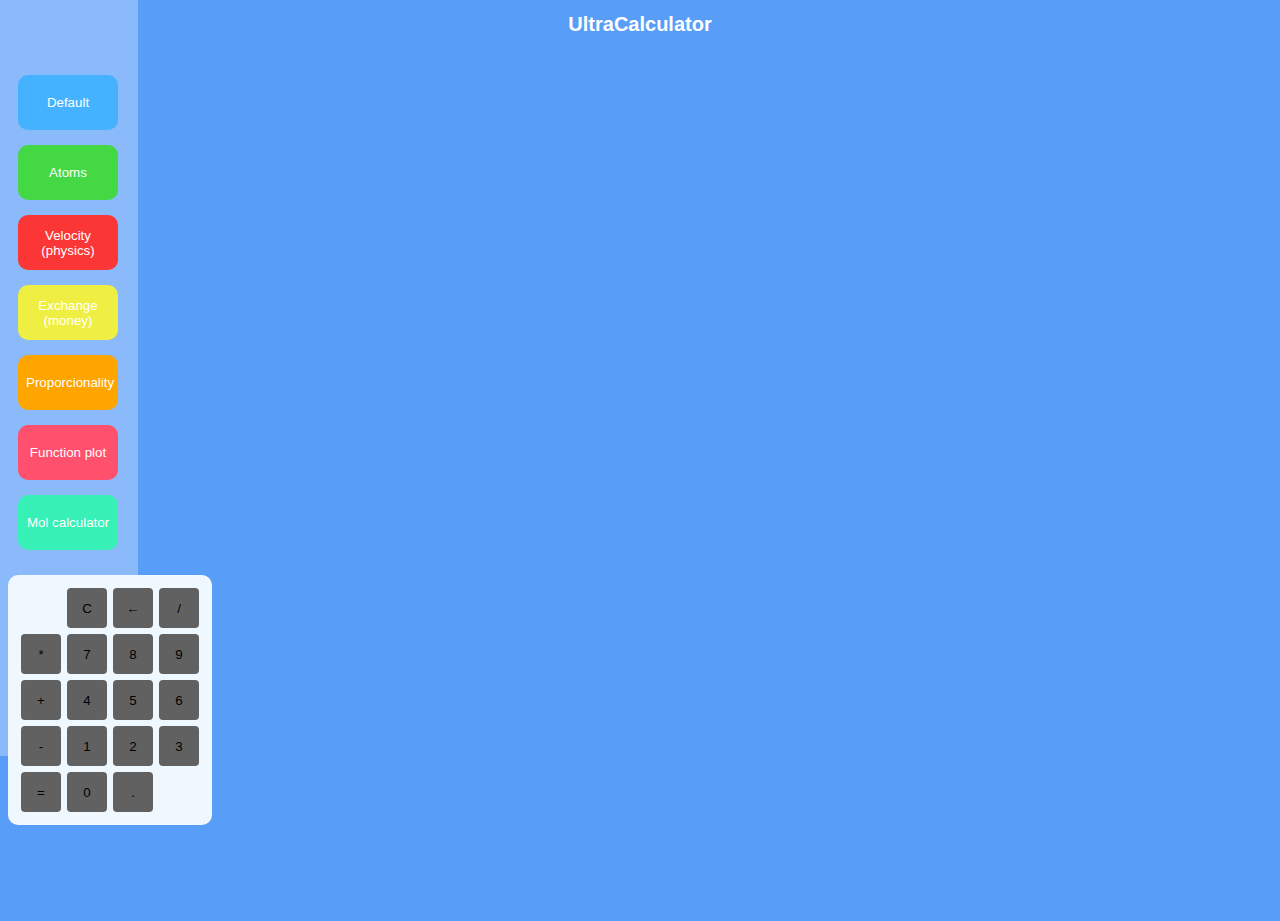
<file: index.html>
<!DOCTYPE html>
<html lang="en">
<head>
    <meta charset="UTF-8">
    <meta name="viewport" content="width=device-width, initial-scale=1.0">
    <title>UltraCalculator</title>
    <link rel="stylesheet" href="style.css">
    <link rel="stylesheet" href="general/generalstyles.css">
    <link rel="icon" href="images/Icon.png">
</head>
<body>
    <header>
        <h1>UltraCalculator</h1>
    </header>
    <section id="display-bar"> </section>
    <div id="button-display">
        <button id="default" class="change-type">Default</button>
        <a href="calculators/atomcalc/index.html"><button id="atoms" class="change-type">Atoms</button></a>
        <a href="calculators/velocity/index.html"><button id="velocity" class="change-type">Velocity (physics)</button></a>
        <a href="calculators/exchange/index.html"><button id="money" class="change-type">Exchange (money)</button></a>
        <button id="proporcionality" class="change-type">Proporcionality</button>
        <button id="function-plot" class="change-type">Function plot</button>
        <button id="mol-calc" class="change-type">Mol calculator</button>
    </div>

        <div id="calc-area" class="main">
            <p id="result"></p>
            <button class="calculator" onclick="clean()">C</button>
            <button class="calculator" onclick="erase()">&leftarrow;</button>
            <button class="calculator" onclick="insert('/')">/</button>
            <button class="calculator" onclick="insert('*')">*</button>
            <button class="calculator" onclick="insert('7')">7</button>
            <button class="calculator" onclick="insert('8')">8</button>
            <button class="calculator" onclick="insert('9')">9</button>
            <button class="calculator" onclick="insert('+')">+</button>
            <button class="calculator" onclick="insert('4')">4</button>
            <button class="calculator" onclick="insert('5')">5</button>
            <button class="calculator" onclick="insert('6')">6</button>
            <button class="calculator" onclick="insert('-')" id="minus">-</button>
            <button class="calculator" onclick="insert('1')">1</button>
            <button class="calculator" onclick="insert('2')">2</button>
            <button class="calculator" onclick="insert('3')">3</button>
            <button class="calculator" id="equal-btn" onclick="calculate()">=</button>
            <button class="calculator" id="zero-btn" onclick="insert('0')">0</button>
            <button class="calculator" onclick="insert('.')">.</button>
    <script src="script.js"></script>
    </div>
</body>
</html>
</file>
<file: style.css>
body {
    background-color: rgb(88, 157, 248);
    font: normal 10px arial;
    color: white;
}
h1 {
    text-align: center;
}
button.change-type {
    text-align: center;
    width: 100px;
    height: 55px;
    border-radius: 10px;
    border-color: transparent;
    margin-bottom: 15px;
    font-family:'Franklin Gothic Medium', 'Arial Narrow', Arial, sans-serif;
    color: white;
    cursor: pointer;
}
section#display-bar {
    background-color: rgba(255, 255, 255, 0.3);
    height: 20cm;
    margin-left: -10px;
    width: 140px;
    margin-top: -50px;
}
div#button-display {
    text-align: center;
    width: 100px;
    margin: 10px;
    height: flex;
    margin-top: -18cm;
} 
button#default {
    background-color: rgb(69, 178, 255);
}
button#default:hover {
    background-color: rgb(52, 137, 198);
}
button#atoms {
    background-color: rgb(69, 216, 69);
}
button#atoms:hover {
    background-color: rgb(49, 195, 49);
}
button#velocity {
    background-color: rgb(250, 54, 54);
}
button#velocity:hover {
    background-color: rgb(187, 29, 29);
}
button#money {
    background-color: rgb(239, 239, 67);
}
button#money:hover {
    background-color: rgb(154, 154, 26);
}
button#proporcionality {
    background-color: orange;
}
button#proporcionality:hover {
    background-color: rgb(196, 131, 11);
}
button#function-plot {
    background-color: rgb(255, 80, 109);
}
button#function-plot:hover {
    background-color: rgb(180, 53, 74);
}
button#mol-calc {
    background-color: rgb(55, 240, 182);
}
button#mol-calc:hover {
    background-color: rgb(40, 172, 130);
}
div#calc-area {
    background-color: aliceblue;
    x: 20;
    y:10;
}
#calc-area {
    background-color: white;
    display: grid;
    padding: 10px;
    border-radius: 10px;
    position: absolute;
    grid-template-columns: 1fr 1fr 1fr 1fr;
    grid-template-rows: 1fr 1fr 1fr 1fr 1fr;
}
.calculator {
    background-color: rgb(97, 97, 97);
    border: none;
    border-radius: 4px;
    margin: 3px;
    height: 40px;
    width: 40px;
}
.calculator:hover {
    background-color: rgb(67, 67, 67)
}
</file>
<file: general/generalstyles.css>
body {
    font: normal 10px arial;
    color: white;
    height: 100vh;
}
h1 {
    text-align: center;
}
button.change-type {
    text-align: center;
    width: 100px;
    height: 55px;
    border-radius: 10px;
    border-color: transparent;
    margin-bottom: 15px;
    font-family:'Franklin Gothic Medium', 'Arial Narrow', Arial, sans-serif;
    color: white;
    cursor: pointer;
}
section#display-bar {
    background-color: rgba(255, 255, 255, 0.3);
    height: 20cm;
    margin-left: -10px;
    width: 140px;
    margin-top: -50px;
}
div#button-display {
    text-align: center;
    width: 100px;
    margin: 10px;
    height: flex;
    margin-top: -18cm;
} 
button#default {
    background-color: rgb(69, 178, 255);
}
button#default:hover {
    background-color: rgb(52, 137, 198);
}
button#atoms {
    background-color: rgb(69, 216, 69);
}
button#atoms:hover {
    background-color: rgb(49, 195, 49);
}
button#velocity {
    background-color: rgb(250, 54, 54);
}
button#velocity:hover {
    background-color: rgb(187, 29, 29);
}
button#money {
    background-color: rgb(239, 239, 67);
}
button#money:hover {
    background-color: rgb(154, 154, 26);
}
button#proporcionality {
    background-color: orange;
}
button#proporcionality:hover {
    background-color: rgb(196, 131, 11);
}
button#function-plot {
    background-color: rgb(255, 80, 109);
}
button#function-plot:hover {
    background-color: rgb(180, 53, 74);
}
button#mol-calc {
    background-color: rgb(55, 240, 182);
}
button#mol-calc:hover {
    background-color: rgb(40, 172, 130);
}
</file>
